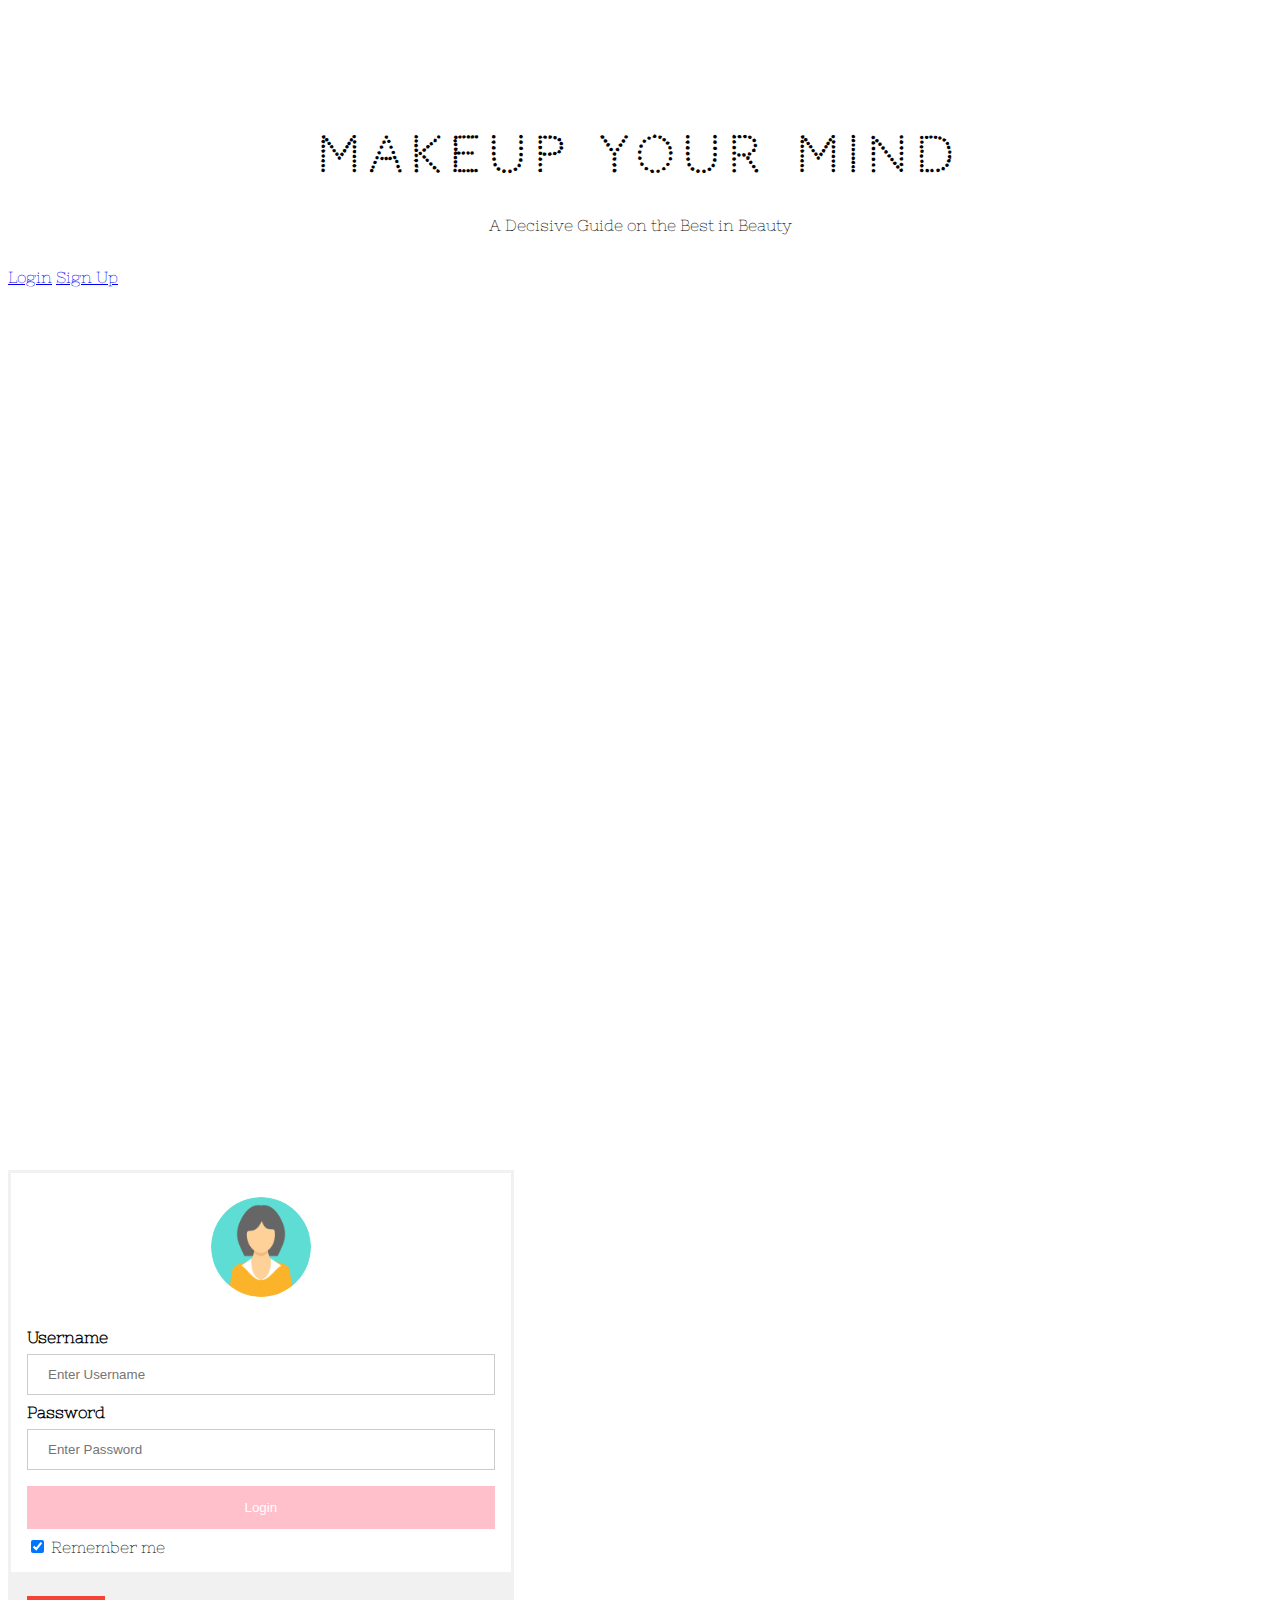
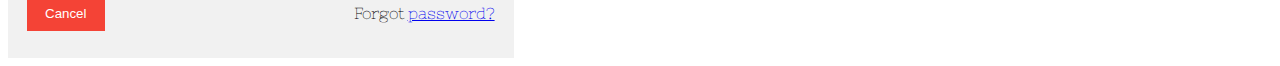
<file: index.html>
<!doctype html>
<html lang="en">
  <head>
    <meta charset="utf-8">
    <meta name="viewport" content="width=device-width, initial-scale=1, shrink-to-fit=no">
    <link rel="stylesheet" href="style.css"/>
    <link href="https://fonts.googleapis.com/css?family=Codystar|Nixie+One|Spirax" rel="stylesheet">
    <script src="index.js"></script>
    <script src="https://ajax.googleapis.com/ajax/libs/jquery/3.3.1/jquery.min.js"></script>
    <title>Makeup Your Mind</title>
  </head>
  <body>
      <h1 id="makeup">Makeup Your Mind</h1>
      <p id="blurb">A Decisive Guide on the Best in Beauty</p>
      <br>
      <a href="#goToLogin">Login</a>
      <a href="#goToLogin">Sign Up</a>

      <div id="goToLogin">
    <form action="action_page.php">
        <div class="imgcontainer">
          <img src="images/girl.png" alt="Avatar" class="avatar">
        </div>
      
        <div class="container">
          <label for="uname"><b>Username</b></label>
          <input type="text" placeholder="Enter Username" name="uname" required>
      
          <label for="psw"><b>Password</b></label>
          <input type="password" placeholder="Enter Password" name="psw" required>
      
          <button type="submit">Login</button>
          <label>
            <input type="checkbox" checked="checked" name="remember"> Remember me
          </label>
        </div>
      
        <div class="container" style="background-color:#f1f1f1">
          <button type="button" class="cancelbtn">Cancel</button>
          <span class="psw">Forgot <a href="#">password?</a></span>
        </div>
      </form>
    </div>
  </body>
</html>
</file>
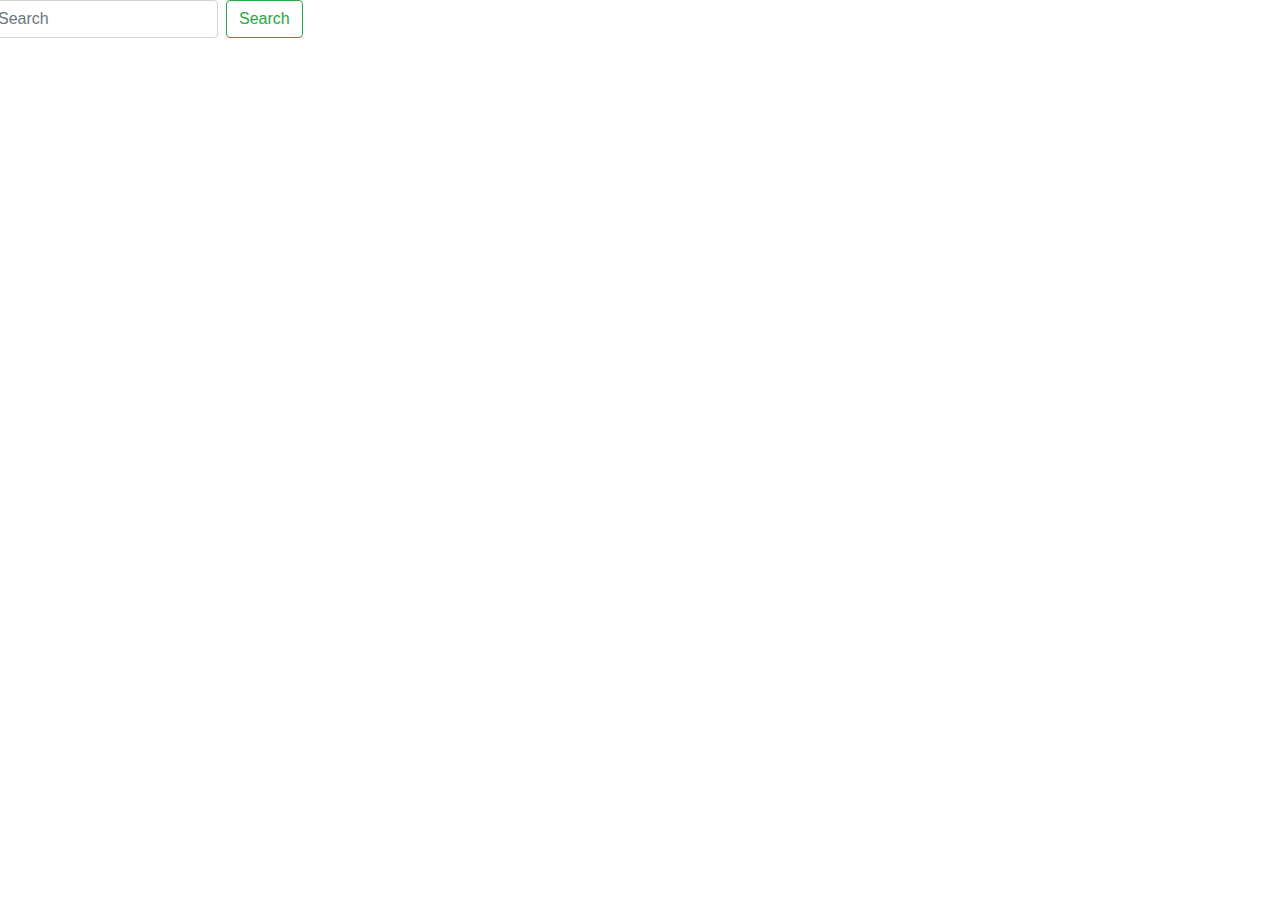
<file: search.html>
<!DOCTYPE html>
<html lang="en">
<head>
    <meta charset="UTF-8">
    <meta name="viewport" content="width=device-width, initial-scale=1.0">
    <meta http-equiv="X-UA-Compatible" content="ie=edge">
    <link rel="stylesheet" href="https://maxcdn.bootstrapcdn.com/bootstrap/4.0.0/css/bootstrap.min.css" integrity="sha384-Gn5384xqQ1aoWXA+058RXPxPg6fy4IWvTNh0E263XmFcJlSAwiGgFAW/dAiS6JXm" crossorigin="anonymous">
    <title>Document</title>
</head>
<body>
    <div class="row">
        <form class="form-inline my-2 my-lg-0">
                <input class="form-control mr-sm-2" type="search" placeholder="Search" aria-label="Search" id="#search">
                <button class="btn btn-outline-success my-2 my-sm-0" type="submit">Search</button>
        </form>
    </div>

    <div id="results"></div>
    <script src="https://code.jquery.com/jquery-3.2.1.slim.min.js" integrity="sha384-KJ3o2DKtIkvYIK3UENzmM7KCkRr/rE9/Qpg6aAZGJwFDMVNA/GpGFF93hXpG5KkN" crossorigin="anonymous"></script>
    <script src="https://cdnjs.cloudflare.com/ajax/libs/popper.js/1.12.9/umd/popper.min.js" integrity="sha384-ApNbgh9B+Y1QKtv3Rn7W3mgPxhU9K/ScQsAP7hUibX39j7fakFPskvXusvfa0b4Q" crossorigin="anonymous"></script>
    <script src="https://maxcdn.bootstrapcdn.com/bootstrap/4.0.0/js/bootstrap.min.js" integrity="sha384-JZR6Spejh4U02d8jOt6vLEHfe/JQGiRRSQQxSfFWpi1MquVdAyjUar5+76PVCmYl" crossorigin="anonymous"></script>
    <script src="app.js"></script>
    <script src="https://apis.google.com/js/client.js?onload=init"></script>
</body>
</html>
</file>
<file: style.css>
body {
    font-family: 'Nixie One', cursive;
}

h1 {
    font-family: 'Codystar', cursive;
    font-size: 300%;
    letter-spacing: 9px;
    text-align: center;
    margin-top: 10%;
}


form {
    border: 3px solid #f1f1f1;
}

/* Full-width inputs */
input[type=text], input[type=password] {
    width: 100%;
    padding: 12px 20px;
    margin: 8px 0;
    display: inline-block;
    border: 1px solid #ccc;
    box-sizing: border-box;
}

#goToLogin {
    margin-top: 70%;
}

#blurb {
    text-align: center;
    font-size: 100%;
}

#getStarted {
    background-color: pink;
    color: white;
    padding: 14px 20px;
    margin: 0 auto;
    border: none;
    cursor: pointer;
    width: 40%;  
}

#goToLogin {
    width: 40%;
}
/* Set a style for all buttons */
button {
    background-color: pink;
    color: white;
    padding: 14px 20px;
    margin: 8px 0;
    border: none;
    cursor: pointer;
    width: 100%;
}

/* Add a hover effect for buttons */
button:hover {
    opacity: 0.8;
}

/* Extra style for the cancel button (red) */
.cancelbtn {
    width: auto;
    padding: 10px 18px;
    background-color: #f44336;
}

/* Center the avatar image inside this container */
.imgcontainer {
    text-align: center;
    margin: 24px 0 12px 0;
}

/* Avatar image */
img.avatar {
    width: 20%;
    border-radius: 50%;
}

/* Add padding to containers */
.container {
    padding: 16px;
}

/* The "Forgot password" text */
span.psw {
    float: right;
    padding-top: 16px;
}

/* Change styles for span and cancel button on extra small screens */
@media screen and (max-width: 300px) {
    span.psw {
        display: block;
        float: none;
    }
    .cancelbtn {
        width: 100%;
    }
}
</file>
